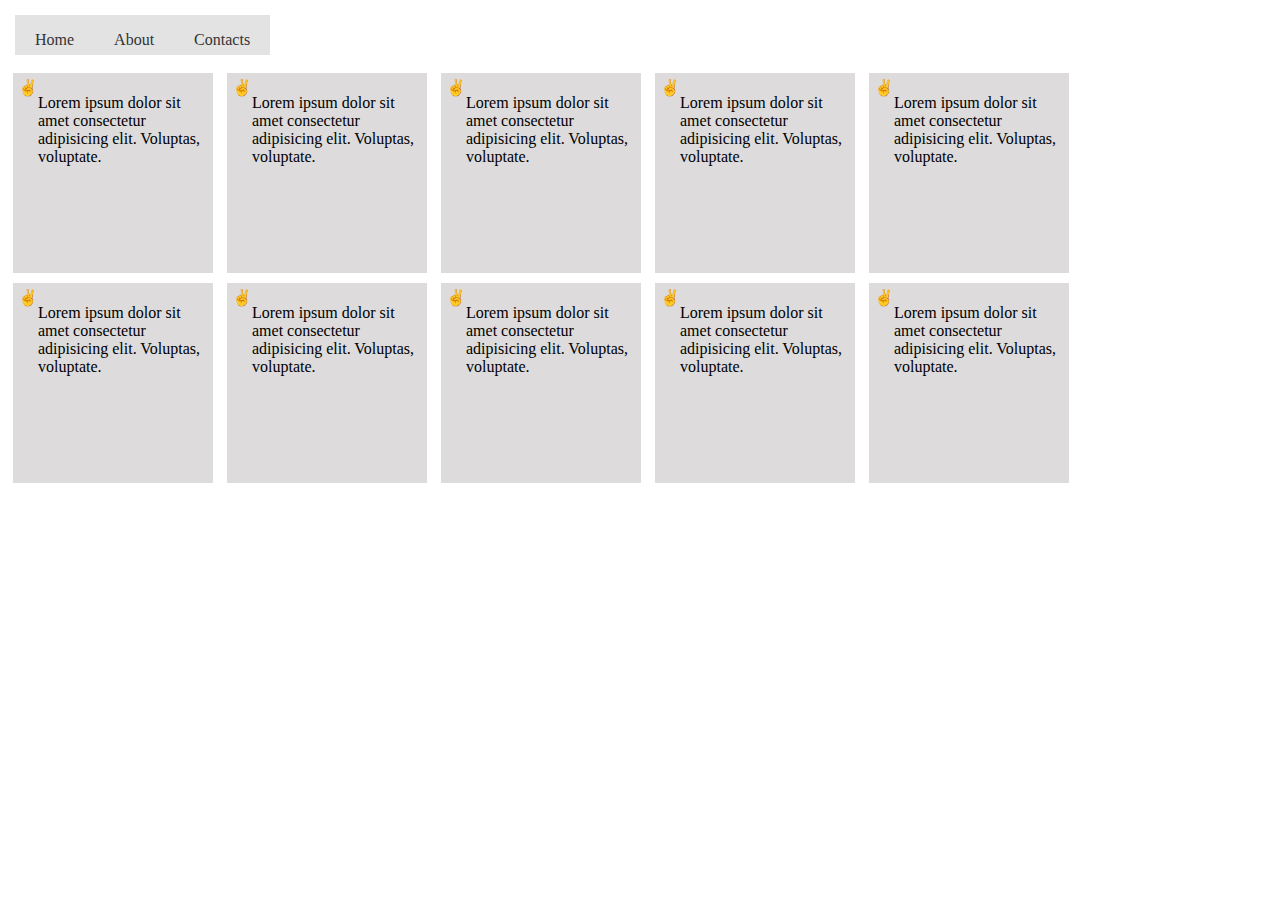
<file: lab2/example-css.html>
<!DOCTYPE html>
<html lang="en">
<head>
    <meta charset="UTF-8">
    <meta name="viewport" content="width=device-width, initial-scale=1.0">
    <link rel="stylesheet" href="style1.css">
    <title>Document</title>
</head>
<body>
    <nav class="main-menu">
        <ul>
            <li><a href="#">Home</a></li>
            <li><a href="#">About</a></li>
            <li><a href="#">Contacts</a></li>
        </ul>
    </nav>
    <section>
        <div class="box">
            <p>Lorem ipsum dolor sit amet consectetur adipisicing elit. Voluptas, voluptate.</p>
        </div>
        <div class="box">
            <p>Lorem ipsum dolor sit amet consectetur adipisicing elit. Voluptas, voluptate.</p>
        </div>
        <div class="box">
            <p>Lorem ipsum dolor sit amet consectetur adipisicing elit. Voluptas, voluptate.</p>
        </div>
        <div class="box">
            <p>Lorem ipsum dolor sit amet consectetur adipisicing elit. Voluptas, voluptate.</p>
        </div>
        <div class="box">
            <p>Lorem ipsum dolor sit amet consectetur adipisicing elit. Voluptas, voluptate.</p>
        </div>
        <div class="box">
            <p>Lorem ipsum dolor sit amet consectetur adipisicing elit. Voluptas, voluptate.</p>
        </div>
        <div class="box">
            <p>Lorem ipsum dolor sit amet consectetur adipisicing elit. Voluptas, voluptate.</p>
        </div>
        <div class="box">
            <p>Lorem ipsum dolor sit amet consectetur adipisicing elit. Voluptas, voluptate.</p>
        </div>
        <div class="box">
            <p>Lorem ipsum dolor sit amet consectetur adipisicing elit. Voluptas, voluptate.</p>
        </div>
        <div class="box">
            <p>Lorem ipsum dolor sit amet consectetur adipisicing elit. Voluptas, voluptate.</p>
        </div>
    </section>
</body>
</html>
</file>
<file: lab2/style1.css>
body {
    padding-top: 60px;
}

.box
{
    box-sizing: border-box;
    display: inline-flex;
    width: 200px;
    height: 200px;
    background-color: rgb(221, 219, 219);
    margin: 5px;
    padding: 5px;
}

.box::before
{
    content: "\270C";
}

/* nav */

.main-menu {
    position: fixed;
    top: 0;
    left: 0;
    height: 40px;
    background-color: #e3e3e3;
    margin: 15px 0 0 15px;
    z-index: 1000;
}

.main-menu ul {
  list-style: none;
  display: flex;
  gap: 40px;
  padding: 0 20px;
}

.main-menu a {
  text-decoration: none;
  color: #333;
  font-weight: 500;
  position: relative;
}

.main-menu li:hover::before {
  color: #007bff;
}
</file>
